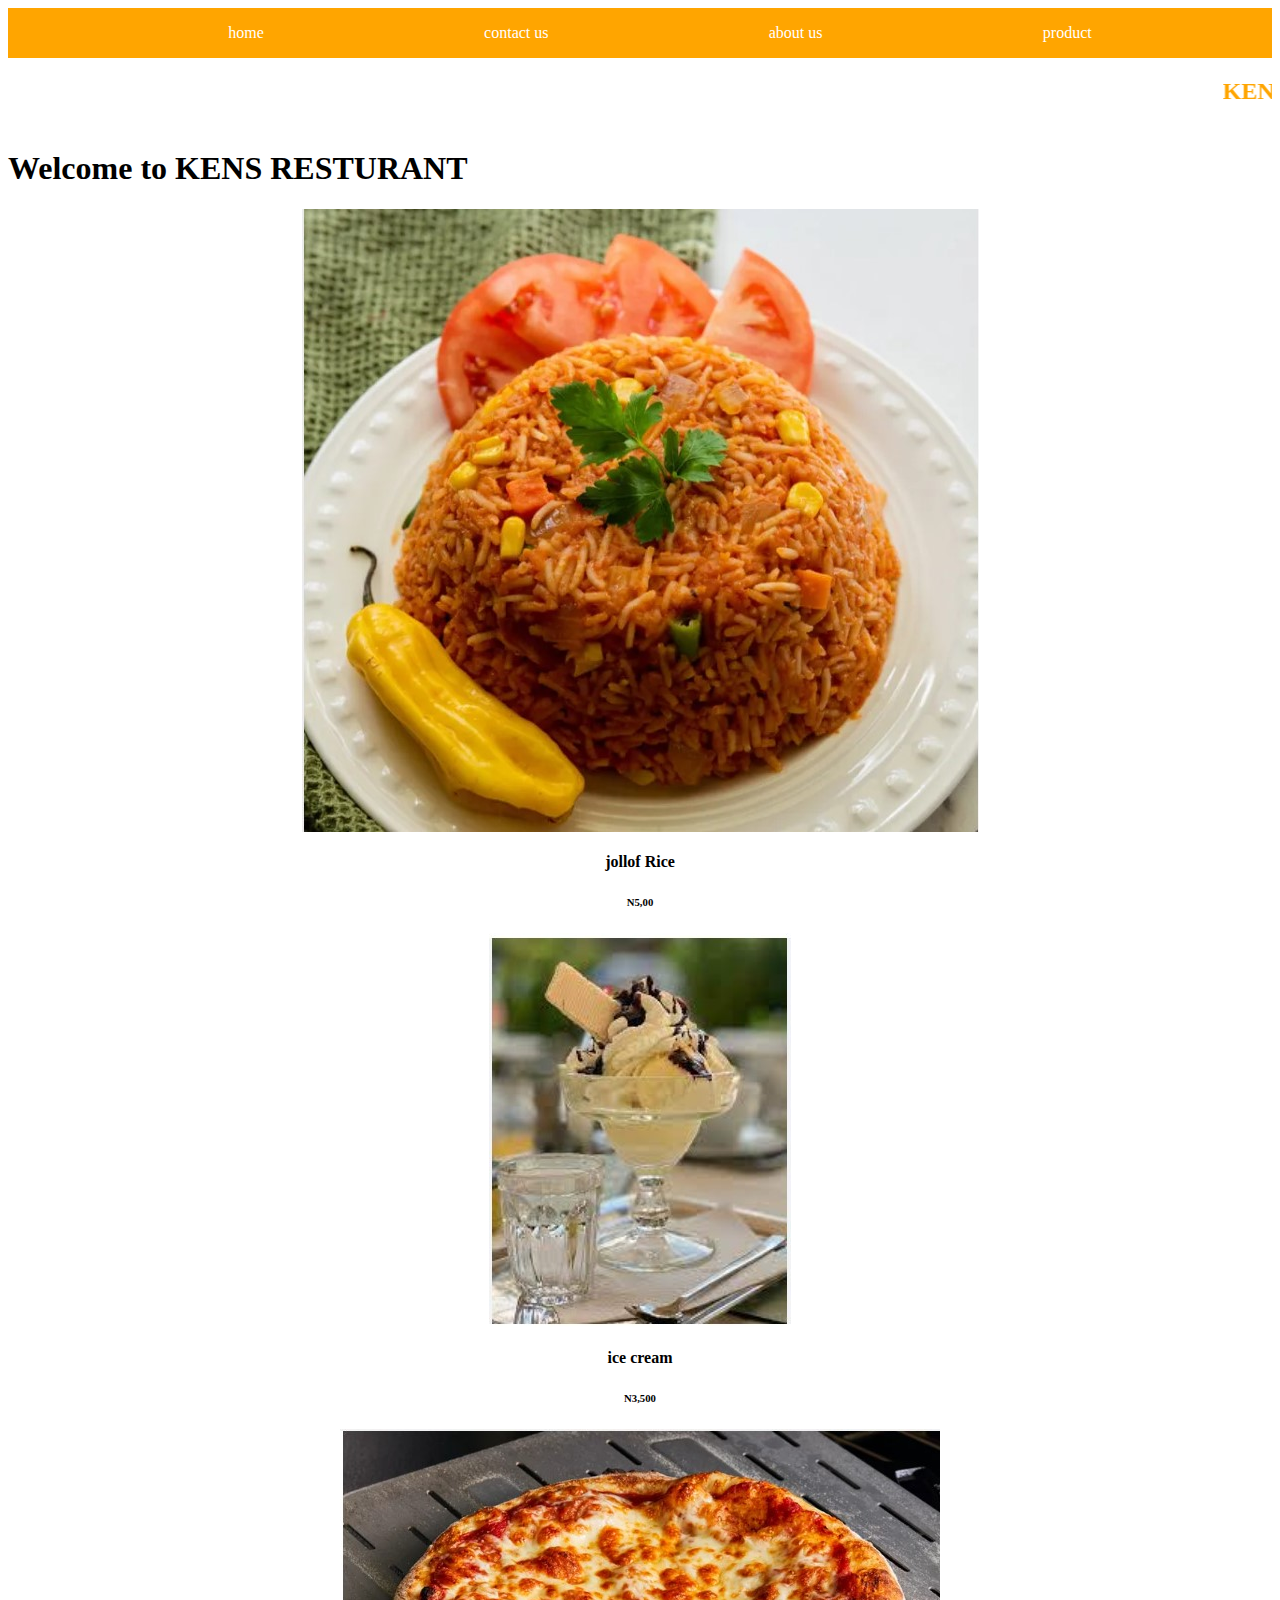
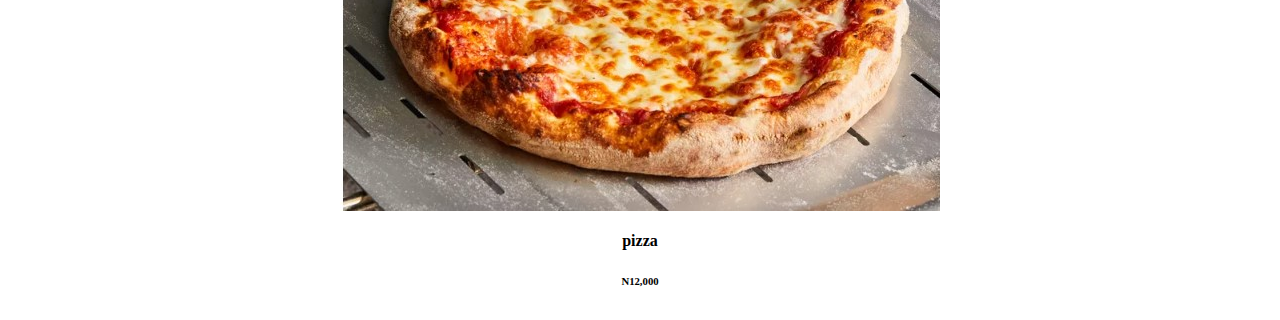
<file: index.html>
<!DOCTYPE html>
<html lang="en">
<head>
    <meta charset="UTF-8">
    <meta name="viewport" content="width=device-width, initial-scale=1.0">
    <title>earth bender</title>
    <link rel="stylesheet" href="kan.css">
<body>
    <nav>
        <ul>
            <li><a href="index.html">home</a></li>
        </ul>
        <ul>
            <li><a href="image/contact.html">contact us </a></li>
        </ul>
        <ul>
            <li><a href="image/about.html">about us </a></li>
        </ul>
        <ul>
            <li><a href="image/product.html">product</a></li>
        </ul>
    </nav>
    <marquee><h2>KENS RESTURANT</h2></marquee>    
    <h1>Welcome to KENS RESTURANT</h1>
    <div class="order">
        <div class="Menu">
            <div class="image">
<img src="image/jjnoj.jpg" alt="">
        </div>
        <div>
        <div class="price">
            <h4>jollof Rice</h4>
            <h6>N5,00</h6>
        </div>
        </div>
        <div class="order">
            <div class="Menu">
                <div class="image">
<img src="image/ic lam.jpg" alt="">
            </div>
            <div>
                <div class="price">
                    <h4>ice cream</h4>
                    <h6>N3,500</h6>
            </div>
            <div>
                <div class="order">
                    <div class="Menu">
                        <div class="image">
<img src="image/pz4.jpg" alt="">
            </div>
            <div>
                <h4>pizza</h4>
                <h6>N12,000</h6>
            </div>
</file>
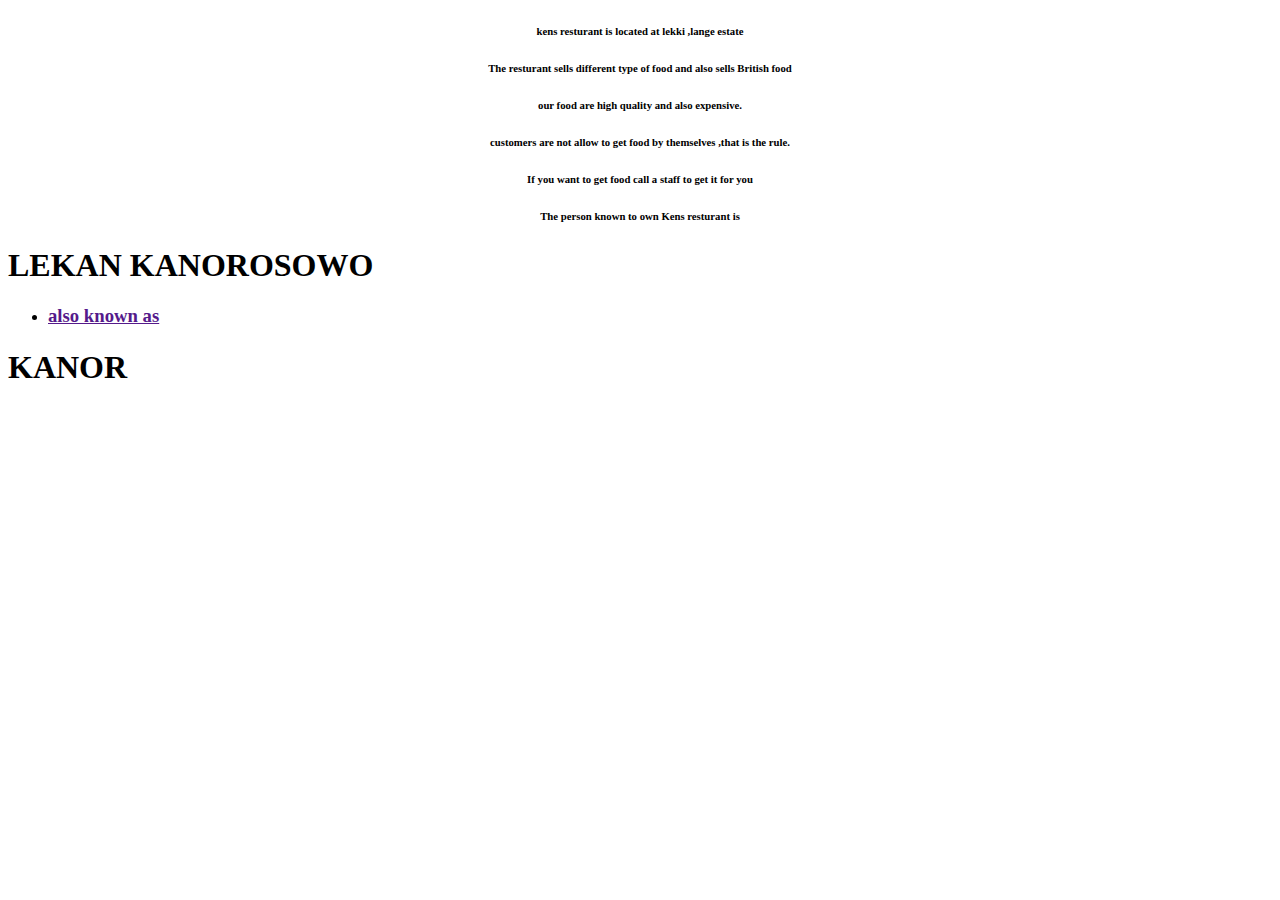
<file: image/about.html>
<!DOCTYPE html>
<html lang="en">
<head>
    <meta charset="UTF-8">
    <meta name="viewport" content="width=device-width, initial-scale=1.0">
    <title>Document</title>
    <link rel="stylesheet" href="del.css">
    <h6>kens resturant is located at lekki ,lange estate</h6>
    <h6>The resturant sells different type of food and also sells British food</h6>
    <h6>our food are high quality and also expensive.</h6>
    <h6>customers are not allow to get food by themselves ,that is the rule.</h6>
    <h6>If you want to get food call a staff to get it for you </h6>
    <h6>The person known to own Kens resturant is</h6>
    <h1>LEKAN KANOROSOWO</h1>
    <ul>
        <li><a href=""><h3>also known as</h3></a></li>
    </ul> 
    <h1>KANOR</h1>
</body>
</html>
</file>
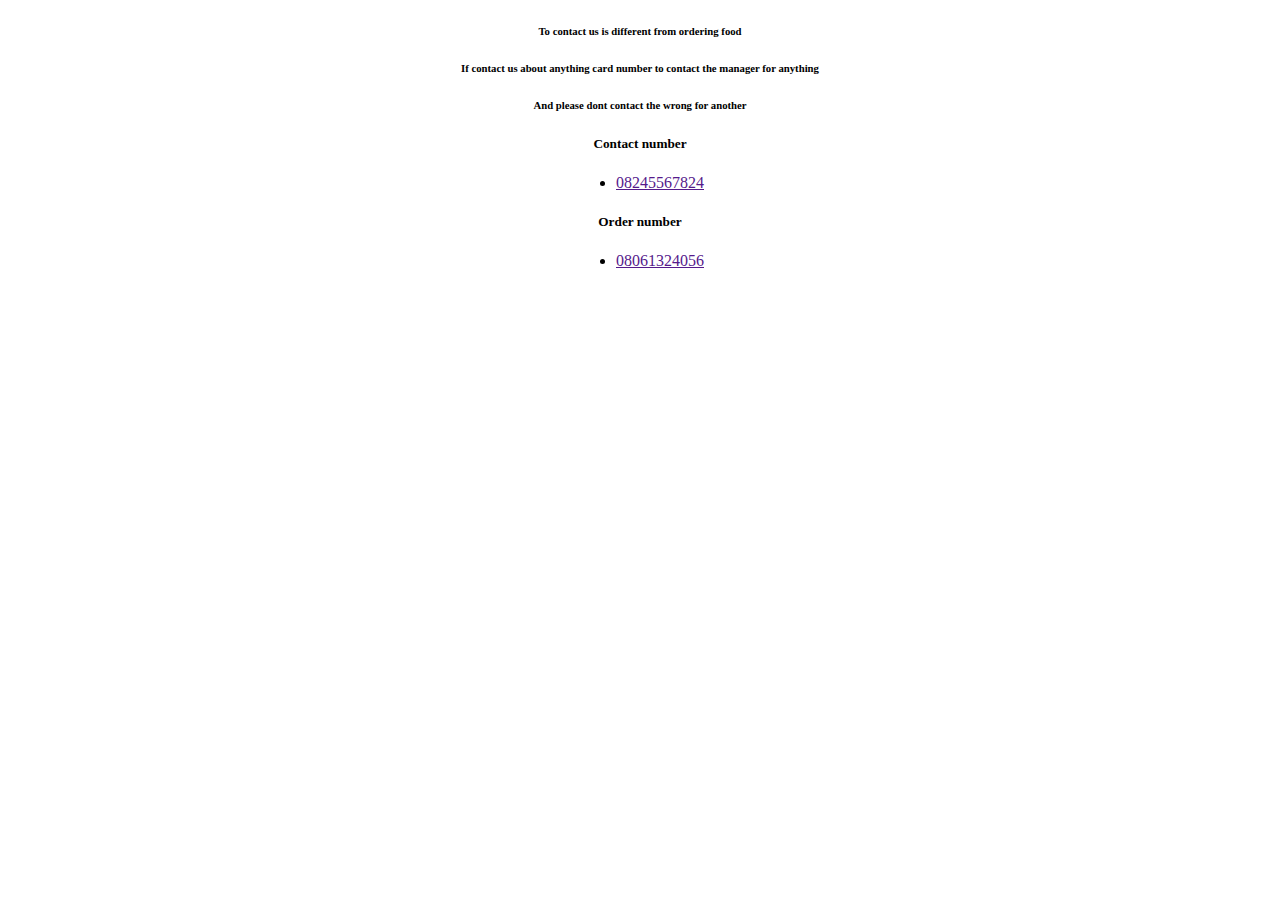
<file: image/contact.html>
<!DOCTYPE html>
<html lang="en">
<head>
    <meta charset="UTF-8">
    <meta name="viewport" content="width=device-width, initial-scale=1.0">
    <title>Document</title>
    <link rel="stylesheet" href="lek.css">
<h6>To contact us is different from ordering food</h6>
<h6>If contact us about anything card number to contact the manager for anything</h6>
<h6>And please dont  contact the wrong for another</h6>
<h5>Contact number</h5>
<ul>
    <li><a href="">08245567824</a></li>
</ul>
<h5>Order number</h5>
<ul>
    <li><a href="">08061324056</a></li>
</ul>
    
</body>
</html>
</file>
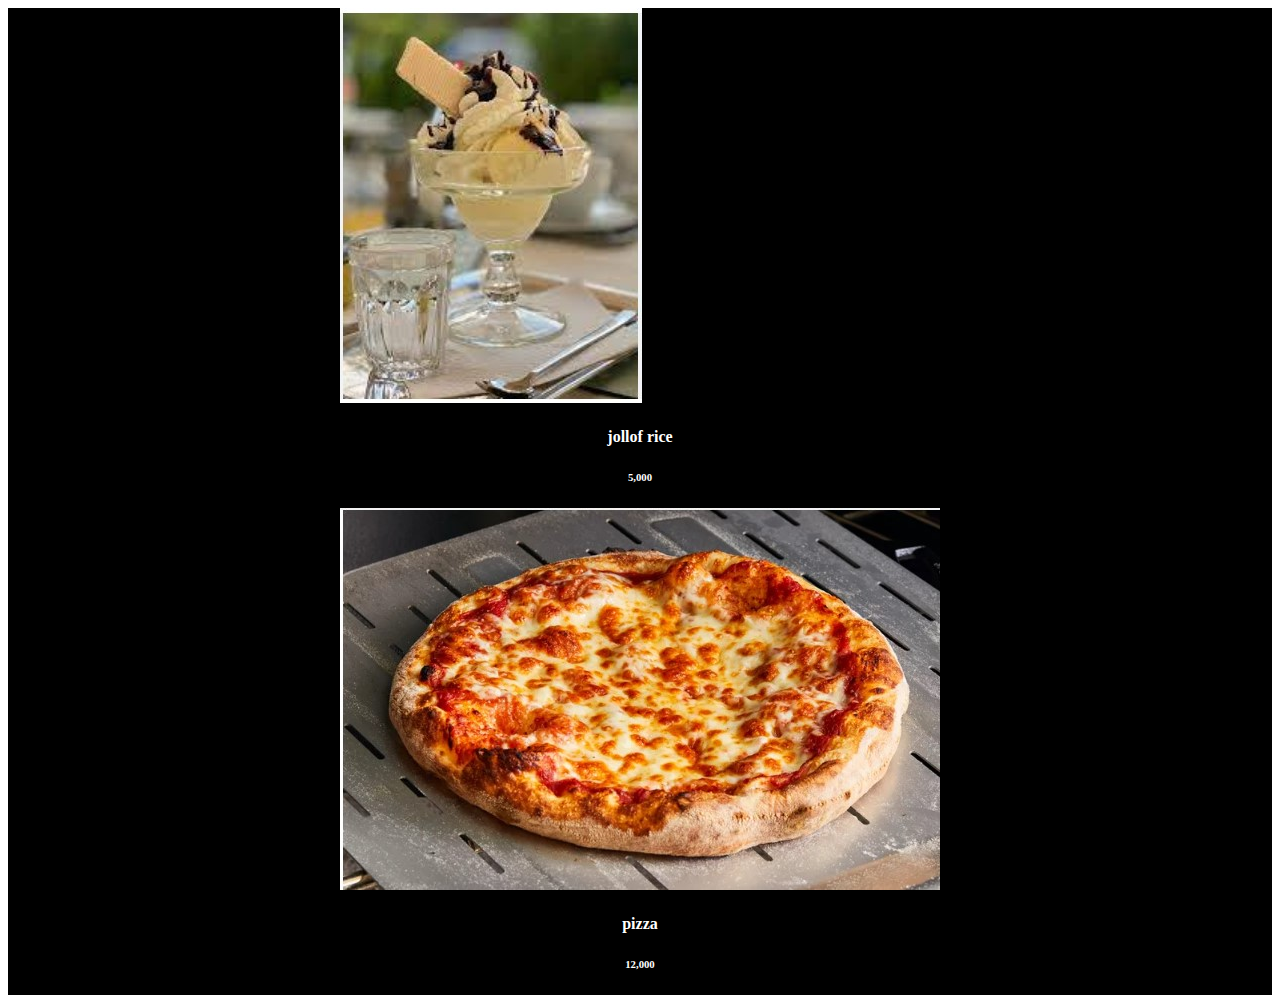
<file: image/product.html>
<!DOCTYPE html>
<html lang="en">
<head>
    <meta charset="UTF-8">
    <meta name="viewport" content="width=device-width, initial-scale=1.0">
    <title>Document</title>
    <link rel="stylesheet" href="cev.css">
<div class="order">
    <div class="menu">
        <div class="image">
<img src="ic lam.jpg" alt="">
    </div>
    <div>
        <div class="price">
         <h4>jollof rice</h4>
         <h6>5,000</h6>     
    </div>
    <div class="order">
        <div class="menu">
            <div class="image">
<img src="pz4.jpg" alt="">
    </div>
    <div>
        <div class="price">
            <h4>pizza</h4>
            <h6>12,000</h6>
    </div>


    
</body>
</html>
</file>
<file: kan.css>
nav{
    background-color: orange;
    display: flex;
    justify-content: space-evenly;
}
.pancake{
    color: transparent;
}
li{
    color: transparent;
}
a{
    color: white;
    text-decoration: none;
}
a:hover{
    background-color: transparent;
    color: red;    
}
marquee{
    color: orange;
}
.order{
    color: black;
    display: flex;    
    justify-content: space-evenly;
}
menu{
    display: flex;
    justify-content: space-evenly;
    margin: 10px;
    display: grid;
    justify-content: center;
    text-align: center;
   border-radius: 30px;
}
.menu img{
    display: flex;
    justify-content: space-evenly;
    width: 100px;
    border-radius: 0px 30px;
    background-origin: padding-box;
}
.image{
    display: flex;
   justify-content: space-evenly;
}
h4{
    display: flex;
    justify-content: space-evenly;
}
h6{
    display: flex;
    justify-content: space-evenly;
}
</file>
<file: image/del.css>
h6{
    display: flex;
    justify-content: space-evenly;
}
button{
    background-color: red;
}
</file>
<file: image/lek.css>
h6{
    display: flex;
    justify-content: space-evenly;
}
h5{
    display: flex;
    justify-content: space-evenly;
}
ul{
    display: flex;
    justify-content: space-evenly;
}
</file>
<file: image/cev.css>
.order{
    color: white;
    background-color: black;
    display: flex;
    justify-content: space-evenly;
}
h4{
    display: flex;
    justify-content: space-evenly;
}
h6{
    display: flex;
    justify-content: space-evenly;
}
image{
    display: flex;
    justify-content: space-evenly;
    border-radius: 50px;
}
</file>
